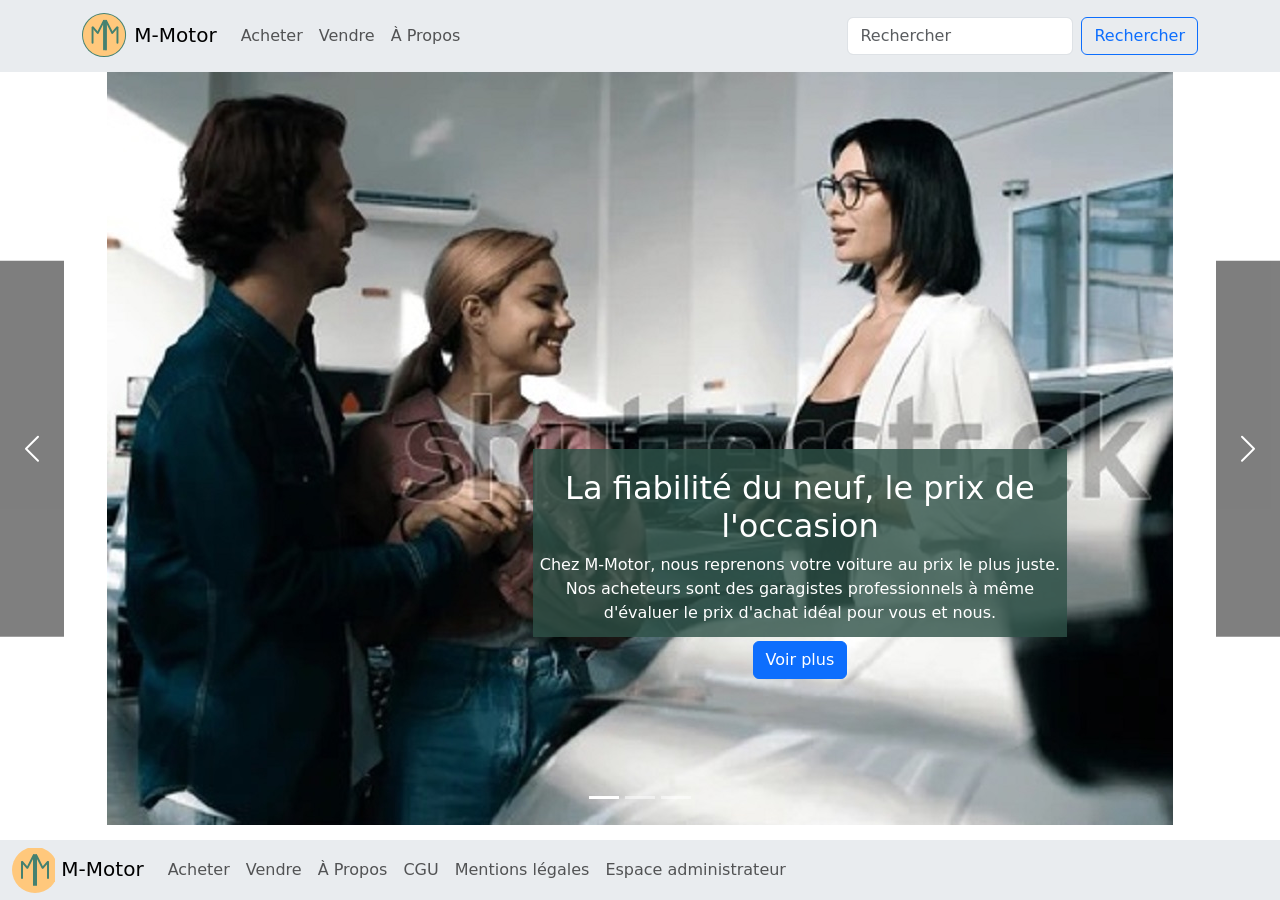
<file: html/index.html>
<!DOCTYPE html>
<html>

<head>
    <meta charset="utf-8">
    <meta name="viewport" content="width=device-width">
    <title>M-Motor - Accueil</title>
    <link href="https://cdn.jsdelivr.net/npm/bootstrap@5.3.0-alpha1/dist/css/bootstrap.min.css" rel="stylesheet"
        integrity="sha384-GLhlTQ8iRABdZLl6O3oVMWSktQOp6b7In1Zl3/Jr59b6EGGoI1aFkw7cmDA6j6gD" crossorigin="anonymous">
    <script src="https://cdn.jsdelivr.net/npm/bootstrap@5.3.0-alpha1/dist/js/bootstrap.bundle.min.js"
        integrity="sha384-w76AqPfDkMBDXo30jS1Sgez6pr3x5MlQ1ZAGC+nuZB+EYdgRZgiwxhTBTkF7CXvN"
        crossorigin="anonymous"></script>
    <link href="../style/style2.css" rel="stylesheet" type="text/css" />
</head>

<body>
    <header>
        <nav class="navbar sticky-top navbar-expand-md bg-body-secondary">
            <div class="container">
                <a class="navbar-brand" href="index.html"><svg width="46" height="46" viewBox="-1 -1 48 48" fill="none"
                        xmlns="http://www.w3.org/2000/svg">
                        <circle cx="22" cy="22" r="23" fill="#458170" />
                        <circle cx="22" cy="22" r="22" fill="#FFC87C" />
                        <line x1="10" y1="30" x2="10" y2="14" stroke="#458170" stroke-width="2"
                            stroke-linecap="round" />
                        <line x1="10.41" y1="14.1085" x2="15.1085" y2="19.59" stroke="#458170" stroke-width="2"
                            stroke-linecap="round" />
                        <line x1="15.5528" y1="19.6584" x2="21.6584" y2="7.44721" stroke="#458170" stroke-width="2"
                            stroke-linecap="round" />
                        <line x1="22" y1="7" x2="22" y2="37" stroke="#458170" stroke-width="2" stroke-linecap="round" />
                        <line x1="1" y1="-1" x2="17" y2="-1" transform="matrix(0 -1 -1 0 35 31)" stroke="#458170"
                            stroke-width="2" stroke-linecap="round" />
                        <line x1="1" y1="-1" x2="8.21954" y2="-1"
                            transform="matrix(-0.650791 0.759257 0.759257 0.650791 37 14)" stroke="#458170"
                            stroke-width="2" stroke-linecap="round" />
                        <line x1="1" y1="-1" x2="14.6525" y2="-1"
                            transform="matrix(-0.447214 -0.894427 -0.894427 0.447214 30 21)" stroke="#458170"
                            stroke-width="2" stroke-linecap="round" />
                        <line x1="1" y1="-1" x2="31" y2="-1" transform="matrix(0 1 1 0 25 6)" stroke="#458170"
                            stroke-width="2" stroke-linecap="round" />
                    </svg>
                    M-Motor</a>
                <button class="navbar-toggler" type="button" data-bs-toggle="collapse"
                    data-bs-target="#navbarSupportedContent" aria-controls="navbarSupportedContent"
                    aria-expanded="false" aria-label="Toggle navigation">
                    <span class="navbar-toggler-icon"></span>
                </button>
                <div class="collapse navbar-collapse" id="navbarSupportedContent">

                    <ul class="navbar-nav me-auto mb-2 mb-lg-0">
                        <li class="nav-item">
                            <a class="nav-link" href="recherche.html">Acheter</a>
                        </li>
                        <li class="nav-item">
                            <a class="nav-link" href="vendre-son-vehicule.html">Vendre</a>
                        </li>
                        <li class="nav-item">
                            <a class="nav-link" href="a-propos.html">À Propos</a>
                        </li>
                    </ul>
                    <form class="d-flex" role="search">
                        <input class="form-control me-2" type="search" placeholder="Rechercher" id="userInput">
                        <button class="btn btn-outline-primary" type="submit" onclick="rechercher()">Rechercher</button>
                    </form>
                </div>
            </div>
        </nav>
    </header>

    <div id="carrousel" class="carousel slide carousel-fade grillePage text-center" data-bs-ride="carousel">
        <div class="carousel-indicators">
            <button type="button" data-bs-target="#carrousel" data-bs-slide-to="0" class="active" aria-current="true"
                aria-label="Diapo 1"></button>
            <button type="button" data-bs-target="#carrousel" data-bs-slide-to="1" aria-label="Diapo 2"></button>
            <button type="button" data-bs-target="#carrousel" data-bs-slide-to="2" aria-label="Diapo 3"></button>
        </div>

        <div class="vignettesCarousel">
            <div class="carousel-inner">

                <div class="carousel-item active " data-bs-interval="80000">
                    <div class="grilleDuCarousel">
                        <div class="imageCarousel">
                            <img src="../ressources/achat-voiture-lg.jpg" class="d-block" alt="voiture">
                        </div>
                        <div class="carousel-caption d-block texte-carousel">
                            <h2>La fiabilité du neuf, le prix de l'occasion</h2>
                            <p>Chez M-Motor, nous reprenons votre voiture au prix le plus juste. <br>
                                Nos acheteurs sont des garagistes professionnels à même d'évaluer le prix d'achat idéal
                                pour
                                vous et nous.</p>
                            <a href="#" class="btn btn-primary mb-5">Voir plus</a>
                        </div>
                    </div>
                </div>
                <div class="carousel-item" data-bs-interval="80000">
                    <div class="grilleDuCarousel">
                        <div class="imageCarousel">
                            <img src="../ressources/vente-voiture-lg.jpg" class="d-block" alt="...">
                        </div>
                        <div class="carousel-caption  d-block texte-carousel">
                            <h2>Vendez votre voiture en toute confiance avec M-Motor.</h2>
                            <p>Chez M-Motor, nous reprenons votre voiture au prix le plus juste. <br>
                                Nos acheteurs sont des garagistes professionnels à même d'évaluer le prix d'achat
                                idéal
                                pour
                                vous et nous.</p>
                            <a href="#" class="btn btn-primary mb-5">Voir plus</a>
                        </div>
                    </div>
                </div>
                <div class="carousel-item" data-bs-interval="80000">
                    <div class="grilleDuCarousel">
                        <div class="imageCarousel">
                            <img src="../ressources/stock-voiture-lg.jpg" class="d-block" alt="...">
                        </div>
                        <div class="carousel-caption  d-block texte-carousel">
                            <h2>Vendez votre voiture en toute confiance avec M-Motor.</h2>
                            <p>Chez M-Motor, nous reprenons votre voiture au prix le plus juste. <br> Nos acheteurs
                                sont
                                des
                                garagistes professionnels à même d'évaluer le prix d'achat idéal pour vous et nous.
                            </p>
                            <a href="#" class="btn btn-primary mb-5">Voir plus</a>
                        </div>
                    </div>
                </div>

            </div>
        </div>

        <button class="carousel-control-prev button-control" type="button" data-bs-target="#carrousel"
            data-bs-slide="prev">
            <span class="carousel-control-prev-icon" aria-hidden="true"></span>
            <span class="visually-hidden">Previous</span>
        </button>


        <button class="carousel-control-next button-control" type="button" data-bs-target="#carrousel"
            data-bs-slide="next">
            <span class="carousel-control-next-icon" aria-hidden="true"></span>
            <span class="visually-hidden">Next</span>
        </button>


    </div>
        <div class="footer bg-body-secondary fixed-bottom">
            <nav class="navbar sticky-top navbar-expand-md">
                <div class="container">
                    <a class="navbar-brand" href="index.html"><svg width="43" height="45" viewBox="0 0 43 45"
                            fill="none" xmlns="http://www.w3.org/2000/svg">
                            <circle cx="23" cy="22" r="23" fill="#FFC87C" />
                            <line x1="10" y1="30" x2="10" y2="14" stroke="#458170" stroke-width="2"
                                stroke-linecap="round" />
                            <line x1="10.41" y1="14.1085" x2="15.1085" y2="19.59" stroke="#458170" stroke-width="2"
                                stroke-linecap="round" />
                            <line x1="15.5528" y1="19.6584" x2="21.6584" y2="7.44721" stroke="#458170" stroke-width="2"
                                stroke-linecap="round" />
                            <line x1="22" y1="7" x2="22" y2="37" stroke="#458170" stroke-width="2"
                                stroke-linecap="round" />
                            <line x1="1" y1="-1" x2="17" y2="-1" transform="matrix(0 -1 -1 0 35 31)" stroke="#458170"
                                stroke-width="2" stroke-linecap="round" />
                            <line x1="1" y1="-1" x2="8.21954" y2="-1"
                                transform="matrix(-0.650791 0.759257 0.759257 0.650791 37 14)" stroke="#458170"
                                stroke-width="2" stroke-linecap="round" />
                            <line x1="1" y1="-1" x2="14.6525" y2="-1"
                                transform="matrix(-0.447214 -0.894427 -0.894427 0.447214 30 21)" stroke="#458170"
                                stroke-width="2" stroke-linecap="round" />
                            <line x1="1" y1="-1" x2="31" y2="-1" transform="matrix(0 1 1 0 25 6)" stroke="#458170"
                                stroke-width="2" stroke-linecap="round" />
                        </svg>
                        M-Motor</a>
                    <button class="navbar-toggler" type="button" data-bs-toggle="collapse"
                        data-bs-target="#navbarSupportedContentFooter" aria-controls="navbarSupportedContentFooter"
                        aria-expanded="false" aria-label="Toggle navigation">
                        <span class="navbar-toggler-icon"></span>
                    </button>
                    <div class="collapse navbar-collapse" id="navbarSupportedContentFooter">

                        <ul class="navbar-nav me-auto mb-2 mb-lg-0">
                            <li class="nav-item">
                                <a class="nav-link" aria-current="page" href="recherche.html">Acheter</a>
                            </li>
                            <li class="nav-item">
                                <a class="nav-link" href="vendre-son-vehicule.html">Vendre</a>
                            </li>
                            <li class="nav-item">
                                <a class="nav-link" href="a-propos.html">À Propos</a>
                            </li>
                            <li class="nav-item">
                                <a class="nav-link" href="cgu.html">CGU</a>
                            </li>
                            <li class="nav-item">
                                <a class="nav-link" href="mentions-legales.html">Mentions légales</a>
                            </li>
                            <li class="nav-item">
                                <a class="nav-link" href="#/login-admin">Espace administrateur</a>
                            </li>
                        </ul>
                    </div>
                </div>
            </nav>
        </div>



        <script src="../script/script.js"></script>
</body>

</html>
</file>
<file: style/style2.css>
html{
    height: 100%;
    width: 100%;
}
body {
    margin: 0;
    padding: 0;
    padding-bottom: 60px;
    width: 100%;
}

.carousel {
    width: 100%;

}
.footer {

    padding: 1rem 0;
    position: fixed;
    bottom: 0;
    left: 0;
    width: 100%;
    height: 60px;
    display: flex;
}

.nav-item:hover a {
    background-color: #555;
    color: #fff;
}

.grillePage {
    width: 100%;
    display: grid;
    grid-template-columns: repeat(12, 1fr);
    grid-template-rows: 3;
    grid-gap: 0;
}
.vignettesCarousel{
    grid-column: 2/12;
    display: flex;
    width: 100%;
    margin: 0;

}
.carousel-control-prev, .carousel-control-next {
    width: 5% !important; 
    background-color: #000;
    color: #fff;
    display: flex;
    align-items: center;
    justify-content: center;
}
.grilleDuCarousel {
    display: grid;
    grid-template-columns: repeat(10, 10%);
    grid-template-rows: repeat(8, 12.5%);
    grid-gap: 0;
}
.imageCarousel {
    grid-column: 1/8;
    grid-row: 1/9;
    display: flex;
    grid-gap: 0;
}
.texte-carousel{
    animation: eclaircir 0.5s forwards;
    position:unset;
    grid-column:5/10;
    grid-row: 5/7;
    background-color: rgba(45,81,70, 0.8);
}
.texte-carousel:hover {
    animation: foncer 0.5s forwards;
    background-color: rgba(45,81,70, 1);
}
.button-control {
    position: absolute;
    top: 50%;
    transform: translateY(-50%);
}
@keyframes foncer {
    from {
        background-color: rgba(45,81,70, 0.8);
    }
    to {
        background-color: rgba(45,81,70, 1);
    }
}
@keyframes eclaircir {
    from {
        background-color: rgba(45,81,70, 1);
    }
    to {
        background-color: rgba(45,81,70, 0.8);
    }
}

@media screen and (max-width: 768px) {
    .main {
        width: 80%;
        margin-right: 5px;
    }

    .custom-wrapper {
        width: 100%;
        left: 0;
        padding: 0 10px;
    }

    .projtitle {
        width: 100%;
        position: relative;
        right: 26px;
    }

    .price-input {
        flex-direction: column;
        align-items: center;
    }

    .price-field {
        margin-bottom: 10px;
    }
}
.grilleRecherche {
    display: grid;
    grid-template-columns: repeat(12, 1fr);
    grid-template-rows: repeat(3, auto);
}
.formulaire {
    grid-column: 1/2;
    display: flex;
    width: 100%;
    margin: 0;
}
.resultats {
    grid-column: 2/12;
    display: flex;
    width: 100%;
    margin: 0;
}
.contenu{
    height: 100%;
    width: 80%;
    display: flex;
    object-fit: cover;
   
    color: white;
}
</file>
